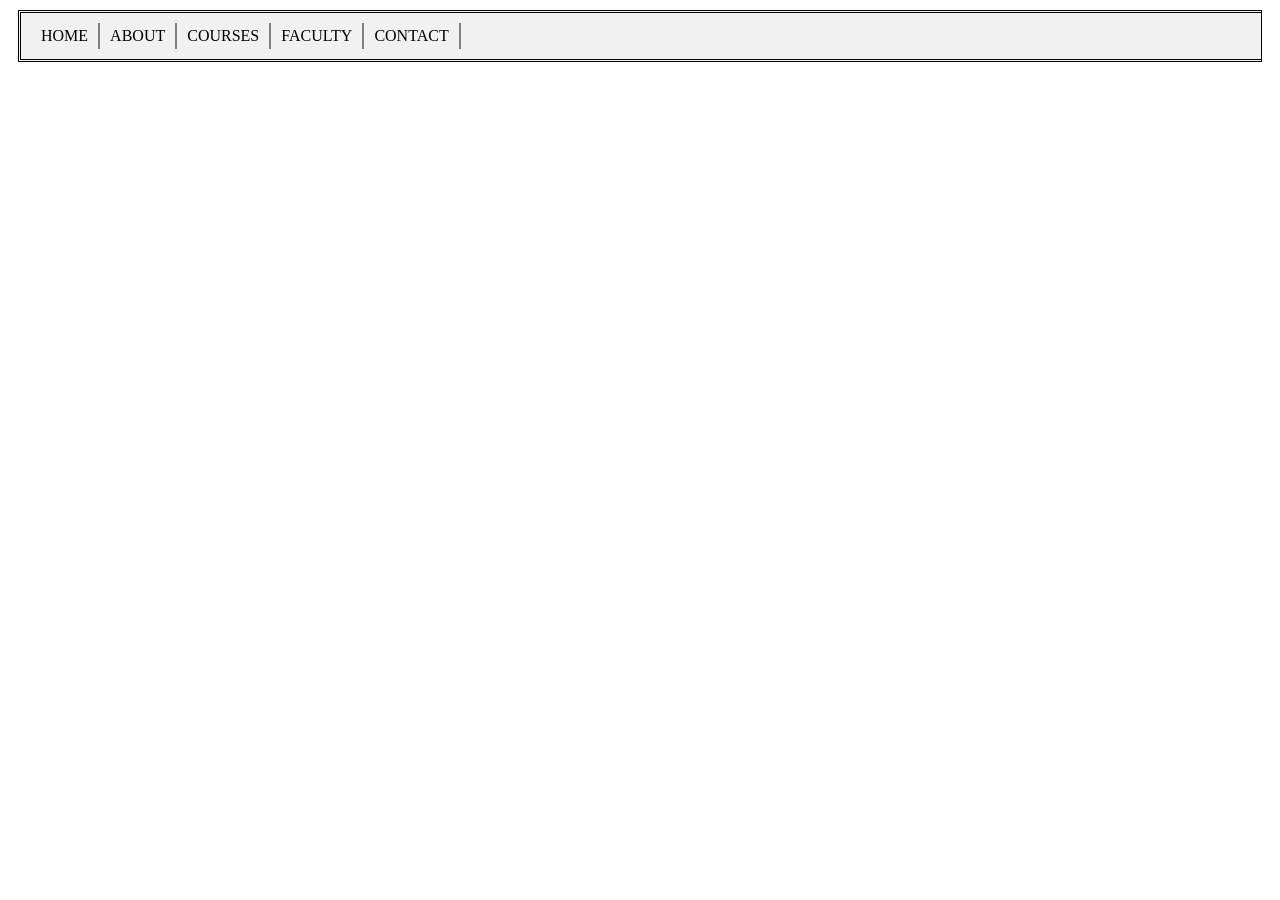
<file: index.html>
<DOCTYPE! html>
<html>

<head>
    <link rel = "stylesheet" href = "style.css">
    <title>Navigation Bar Using CSS Flexbox</title>
</head>

<body>
         <ul>
            <li><a href = "https://www.google.com/url?sa=t&source=web&rct=j&opi=89978449&url=https://cit.edu.in/&ved=2ahUKEwi62qDbrpWXAxUjXWwGHSqMDJIQFnoECA8QAQ&usg=AOvVaw3qikeixW0gEKN2SOwLgYA-"> HOME</a></li>
            <li><a href = "https://cit.edu.in/departments">ABOUT</a></li>
            <li><a href = "https://cit.edu.in/departments">COURSES</a></li>
            <li><a href = "https://cit.edu.in/departments">FACULTY</a></li>
            <li><a href = "https://alumni.cit.edu.in/">CONTACT</a></li>
        </ul>
 </body>
</html>
</file>
<file: style.css>
ul {
  list-style-type: none;
  margin: 10px 10px;
  padding: 10px;
  background-color: #f1f1f1;
  display: flex;
  justify-content: left;
  border-right:1px solid black;
  align-items: center; 
  border-style: double;
}

li a {
  display: block;
  color: black;
  padding: 4px 10px;
  text-decoration: none;
 border-right:2px solid grey;

}

li a:hover {
  background-color: skyblue;
  color: white;
}
</file>
<file: nav bar.css>
ul {
  list-style-type: none;
  margin: 10px 10px;
  padding: 10px;
  background-color: #f1f1f1;
  display: flex;
  justify-content: left;
  border-right:1px solid black;
  align-items: center; 
  border-style: double;
}

li a {
  display: block;
  color: black;
  padding: 4px 10px;
  text-decoration: none;
 border-right:2px solid grey;

}

li a:hover {
  background-color: skyblue;
  color: white;
}
</file>
